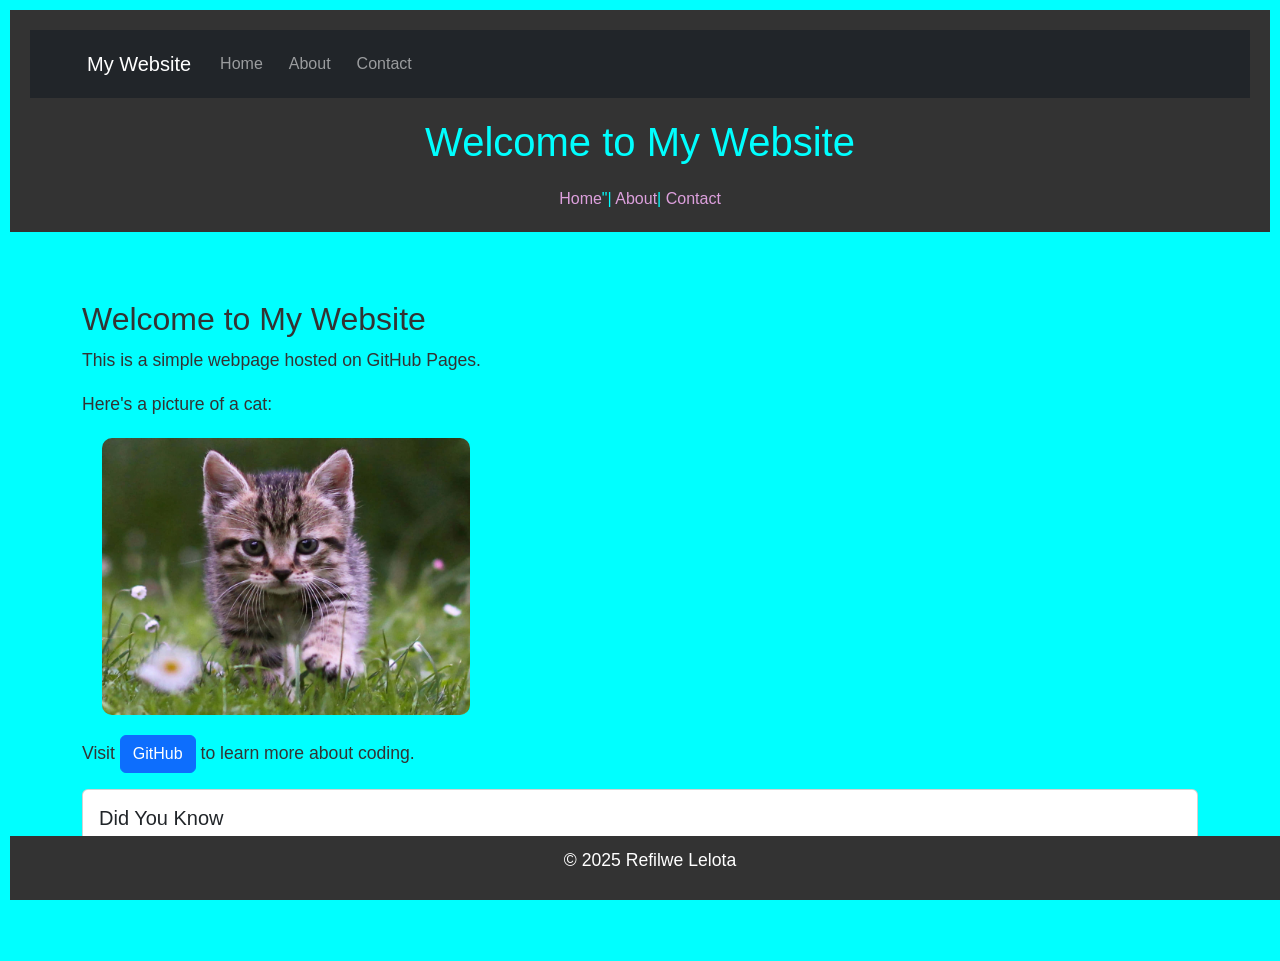
<file: index.html>
<!DOCTYPE html>

<html lang="en">                             

<head>
   
    <meta charset="UTF-8">
    
    <meta name="viewport" content="width=device-width, initial-scale=1.0">
    
    <title>My First GitHub Page</title>

   <!--Bootstrap CSS-->

     <link href="https://cdn.jsdelivr.net/npm/bootstrap@5.3.0/dist/css/bootstrap.min.css" rel="stylesheet">

   <link rel="stylesheet" href="styles.css">

</head>

<body>
    <header>

        <nav class="navbar navbar-expand-lg navbar-dark bg-dark">

          <div class="container">

            <a class="navbar-brand" href="index.html">My Website</a>

            <button class="navbar-toggler" type="button" data-bs-toggle="collapse" data-bs-target="#navbarNav">

                <span class="navbar-toggler-icon"></span>

              </button>

              <div class="collapse navbar-collapse" id="navbarNav">

                <ul class="navbar-nav">

                   <li class="nav-item">

                      <a class="nav-link" href="index.html">Home</a>

                   </li>

                   <li class="nav-item">

                       <a class="nav-link" href="about.html">About</a>

                   </li>

                   <li class="nav-item">

                    <a class="nav-link" href="contact.html">Contact</a>

                   </li>

                 </ul>

               </div>

             </div>

           </nav>

       <h1>Welcome to My Website</h1>

    </nav>

    <a href="index.html">Home</a>"|

    <a href="about.html">About</a>|

    <a href="contact.html">Contact</a>

</nav>

    </header>


    <main class="container my-5">

       <div class="row">

        <div class="col-md-8">

            <h2>Welcome to My Website</h2>
           
        <p>This is a simple webpage hosted on GitHub Pages.</p>
        
        <p>Here's a picture of a cat:</p>
        
        <img src="cute kitten.jpg" alt="A cute kitten">


        <p class="mt-3">Visit <a href="https://github.com/bida25-096/My-git-hub-Page1.git" class="btn btn-primary">GitHub</a> to learn more about coding.</a></p>

           </div>

        </div class="col-md-4">

           <div class="card">

             <div class="card-body">

                <h5 class="card-title">Did You Know</h5>

                <p class="card-text">GitHub Pages is a free service to host static websites directly from your GitHub repository.</p>

            </div>

           </div>

         </div>

       </div>
    
    </main>


    <footer>
       
        <p>&copy; 2025 Refilwe Lelota</p>
   
    </footer>

   <!-- Bootstrap JS and dependencies -->

 <script src="https://cdn.jsdelivr.net/npm/@popperjs/core@2.11.6/dist/umd/popper.min.js"></script>

 <script src="https://cdn.jsdelivr.net/npm/bootstrap@5.3.0/dist/js/bootstrap.min.js"></script>

</body>


</html>
</file>
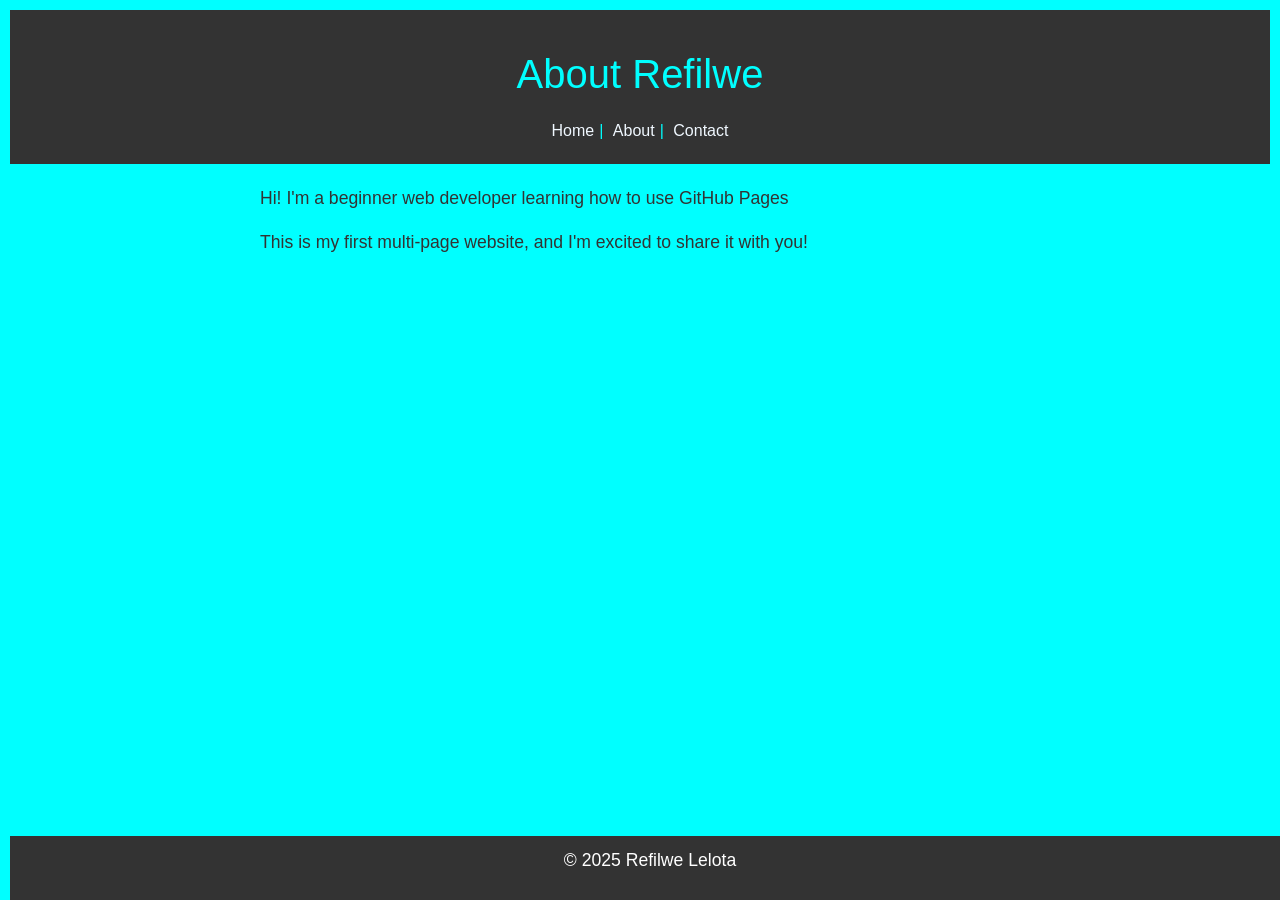
<file: about.html>
<!DOCTYPE html>

<html lang="en">

<head>

    <meta charset="UTF-8">

    <meta name="viewport" content="width=device-width, initial-scale=1.o">

    <title>About Refilwe</title>

    <!--Bootstrap CSS-->

     <link href="https://cdn.jsdelivr.net/npm/bootstrap@5.3.0/dist/css/bootstrap.min.css" rel="stylesheet">

    <link rel="stylesheet" href="styles.css">
    
</head>

<body>

    <header>

        <h1>About Refilwe</h1>

        <nav>

            <a href="index.html">Home</a>|

            <a href="about.html">About</a>|

            <a href="contact.html">Contact</a>

        </nav>

    </header>

    <main>

    <p>Hi! I'm a beginner web developer learning how to use GitHub Pages</p>

    <p>This is my first multi-page website, and I'm excited to share it with you!</p>

    </main>


    <footer>

        <p>&copy; 2025 Refilwe Lelota</p>

    </footer>

    <!-- Bootstrap JS and dependencies -->

    <script src="https://cdn.jsdelivr.net/npm/@popperjs/core@2.11.6/dist/umd/popper.min.js"></script>

    <script src="https://cdn.jsdelivr.net/npm/bootstrap@5.3.0/dist/js/bootstrap.min.js"></script>

</body>

</html>
</file>
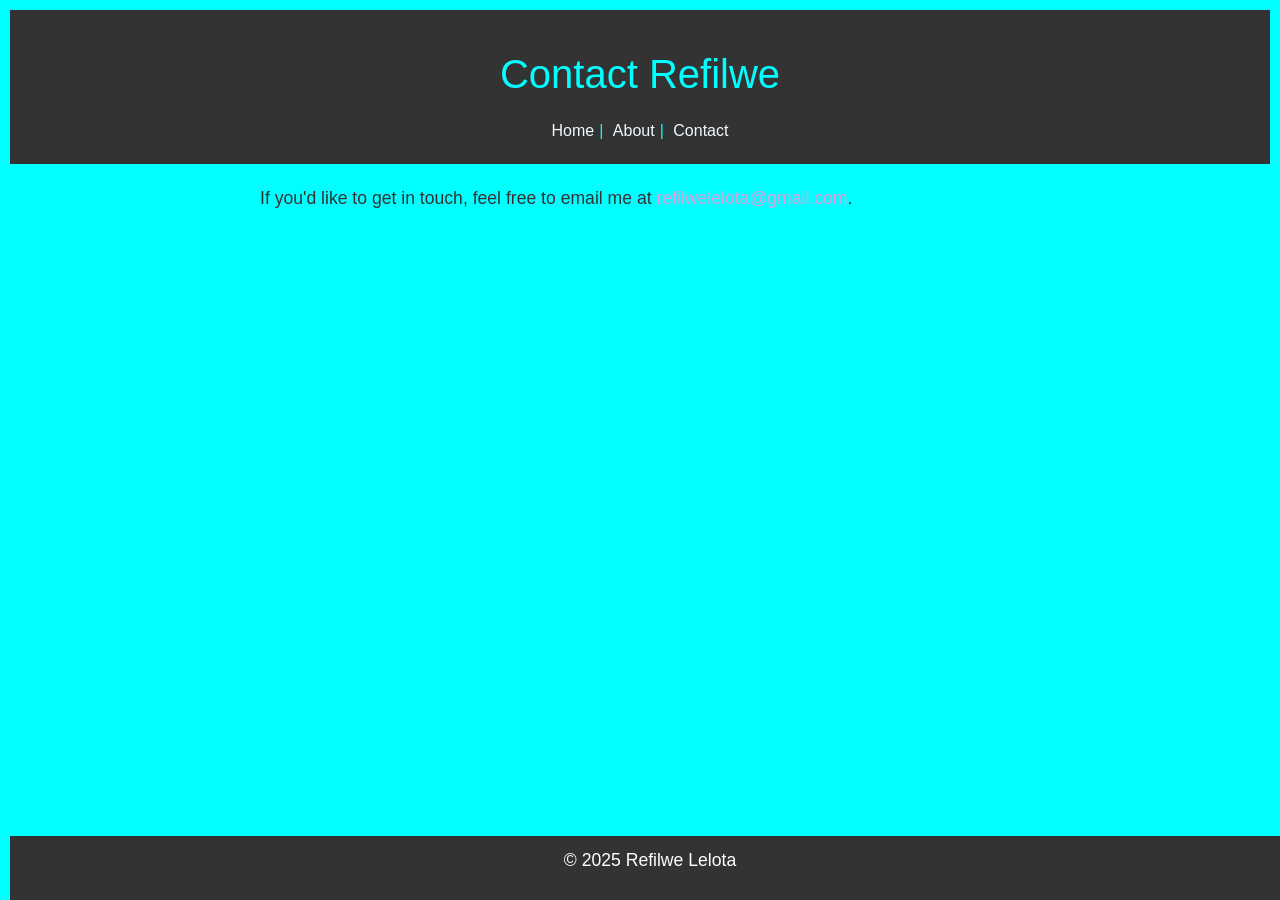
<file: contact.html>
<!DOCTYPE html>

<html lang="en">

<head>

    <meta charset="UTF-8">

    <meta name="viewport" content="width=device-width, initial-scale=1.0">

    <title>Contact Refilwe</title>
    
    <!--Bootstrap CSS--> 

    <link href="https://cdn.jsdelivr.net/npm/bootstrap@5.3.0/dist/css/bootstrap.min.css" rel="stylesheet">

    <link rel="stylesheet" href="styles.css"

</head>

<body>

    <header>

        <h1>Contact Refilwe</h1>

        <nav>

            <a href="index.html">Home</a>|

            <a href="about.html">About</a>|

            <a href="contact.html">Contact</a>

        </nav>

    </header>


    <main>

        <p>If you'd like to get in touch, feel free to email me at <a href="mailto:example@example.com">refilwelelota@gmail.com</a>.</p>

    </main>


    <footer>

        <p>&copy; 2025 Refilwe Lelota</p>

    </footer>

    <!-- Bootstrap JS and dependencies -->

    <script src="https://cdn.jsdelivr.net/npm/@popperjs/core@2.11.6/dist/umd/popper.min.js"></script>

    <script src="https://cdn.jsdelivr.net/npm/bootstrap@5.3.0/dist/js/bootstrap.min.js"></script>

</body>

</html>
</file>
<file: styles.css>
body {

    font-family: Arial, Helvetica, sans-serif;

    color: #333333;

    background-color: cyan; 

    margin: 5px;

    padding: 5px;

    line-height: 1.6;

}

header {

    background-color: #333333;

    color: aqua;

    padding: 20px;

    text-align: center;

}


header h1 {

    margin: 20px;

}


nav a {

    color: aliceblue;

    text-decoration: none;

    margin: 5px;

}


nav a:hover {

    text-decoration: underline;

}

main {

    padding: 20px;

    max-width: 800px;

    margin: 0 auto;

}


main img {

    max-width: 50%;

    height: auto;

    display: block;

    margin: 20px;

}

footer {

    background-color: #333333;

    color: white;

    text-align: center;

    padding: 10px;

    position: fixed;

    bottom: 0;

    width: 100%;

}

p {

    font-size: 1.1em;

}


a {

    color: plum;

    text-decoration: none;

}


a :hover {

    text-decoration: underline;

}

img {

    border: cadetblue;

    border-radius: 10px;

}

main a[href ="mailto:"] {

    color: darkblue;

    font-weight: bold;

}
</file>
